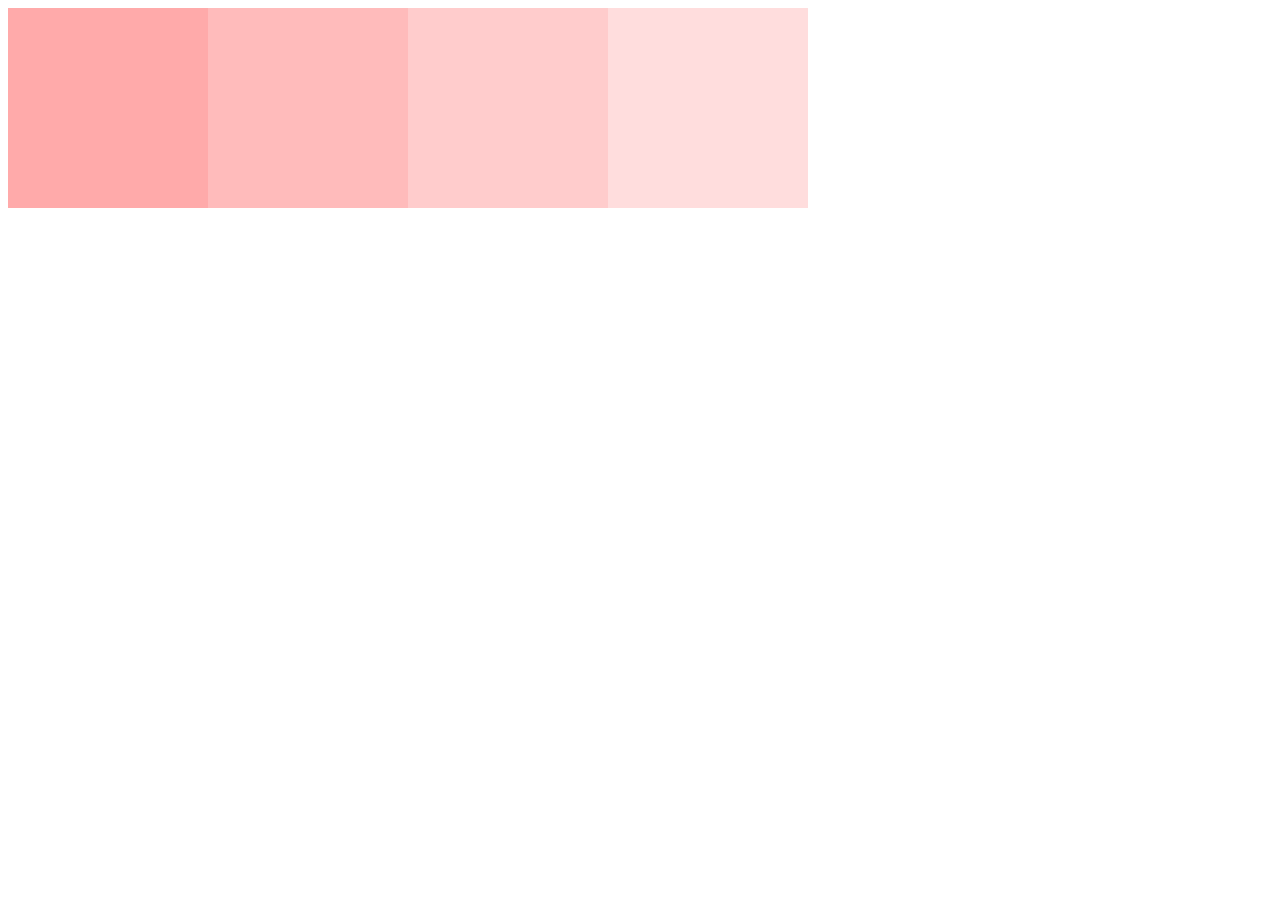
<file: jQ4_chapter7/index.html>
<!DOCTYPE html>
<html lang="ja">
  <head>
    <title>learn 'this'</title>
    <meta charset="UTF-8" />
    <link rel="stylesheet" href="app.css" />
  </head>
  <body>
    <div class="box">
      <div class="box1 bg1"></div>
      <div class="box1 bg2"></div>
      <div class="box1 bg3"></div>
      <div class="box1 bg4"></div>
    </div>
    <script src="jquery.min.js"></script>
    <script src="app.js"></script>
  </body>
</html>
</file>
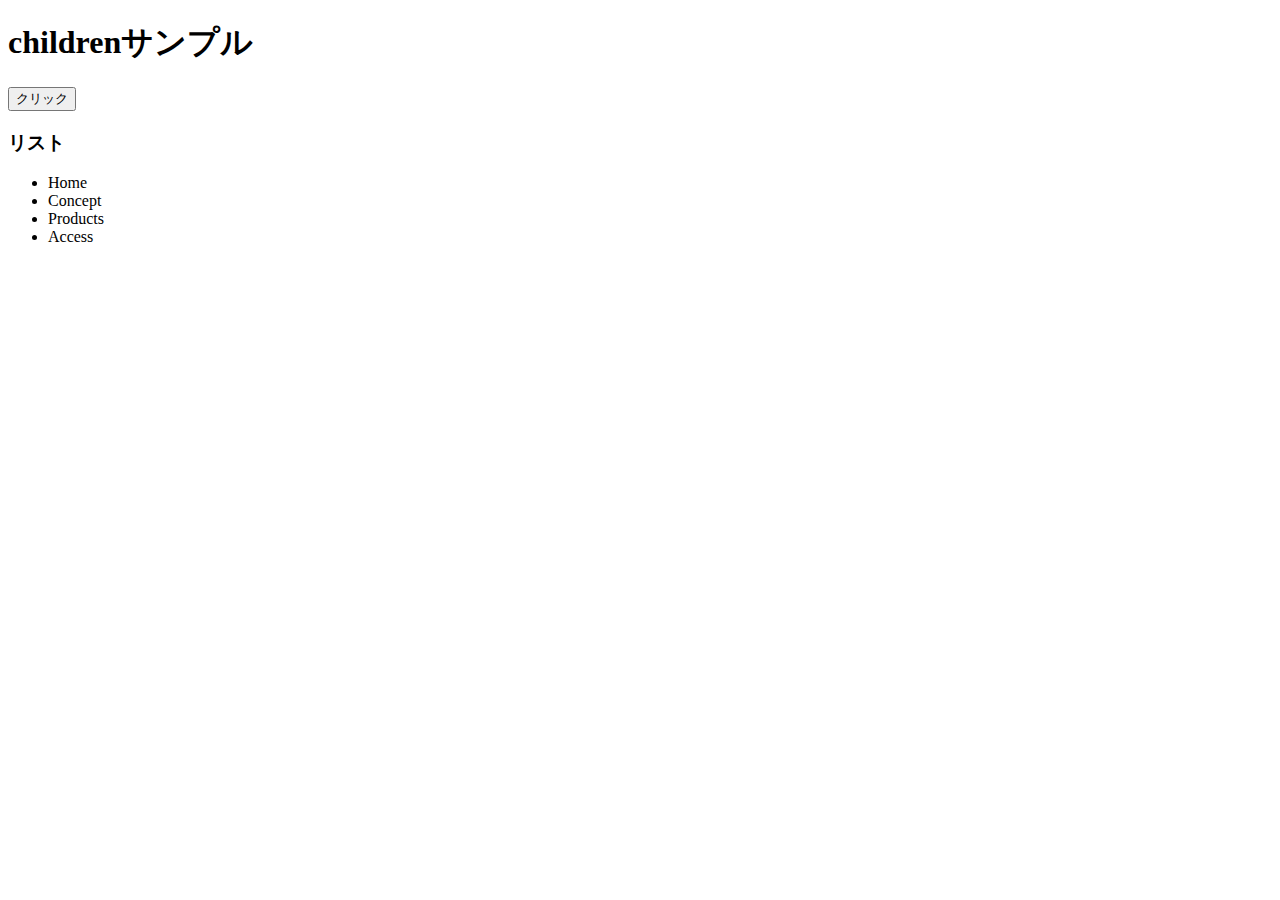
<file: jQ5_chapter7/index.html>
<!DOCTYPE html>
<html lang="ja">
  <head>
    <title>learn 'children'</title>
    <meta charset="UTF-8" />
    <link rel="stylesheet" href="app.css" />
  </head>
  <body>
    <h1>childrenサンプル</h1>
    <button>クリック</button>
    <h3>リスト</h3>
    <ul>
      <li>Home</li>
      <li>Concept</li>
      <li>Products</li>
      <li>Access</li>
    </ul>
    <script src="jquery.min.js"></script>
    <script src="app.js"></script>
  </body>
</html>
</file>
<file: jQ4_chapter7/app.css>
.box1 {
  background-color: #ffffff;
  height: 200px;
  width: 200px;
  float: left;
}

.bg1 {
  background-color: #ffaaaa;
}
.bg2 {
  background-color: #ffbbbb;
}
.bg3 {
  background-color: #ffcccc;
}
.bg4 {
  background-color: #ffdddd;
}
</file>
<file: jQ5_chapter7/app.css>
.box1 {
  background-color: #ffffff;
  height: 200px;
  width: 200px;
  float: left;
}

.bg1 {
  background-color: #ffaaaa;
}
.bg2 {
  background-color: #ffbbbb;
}
.bg3 {
  background-color: #ffcccc;
}
.bg4 {
  background-color: #ffdddd;
}
</file>
